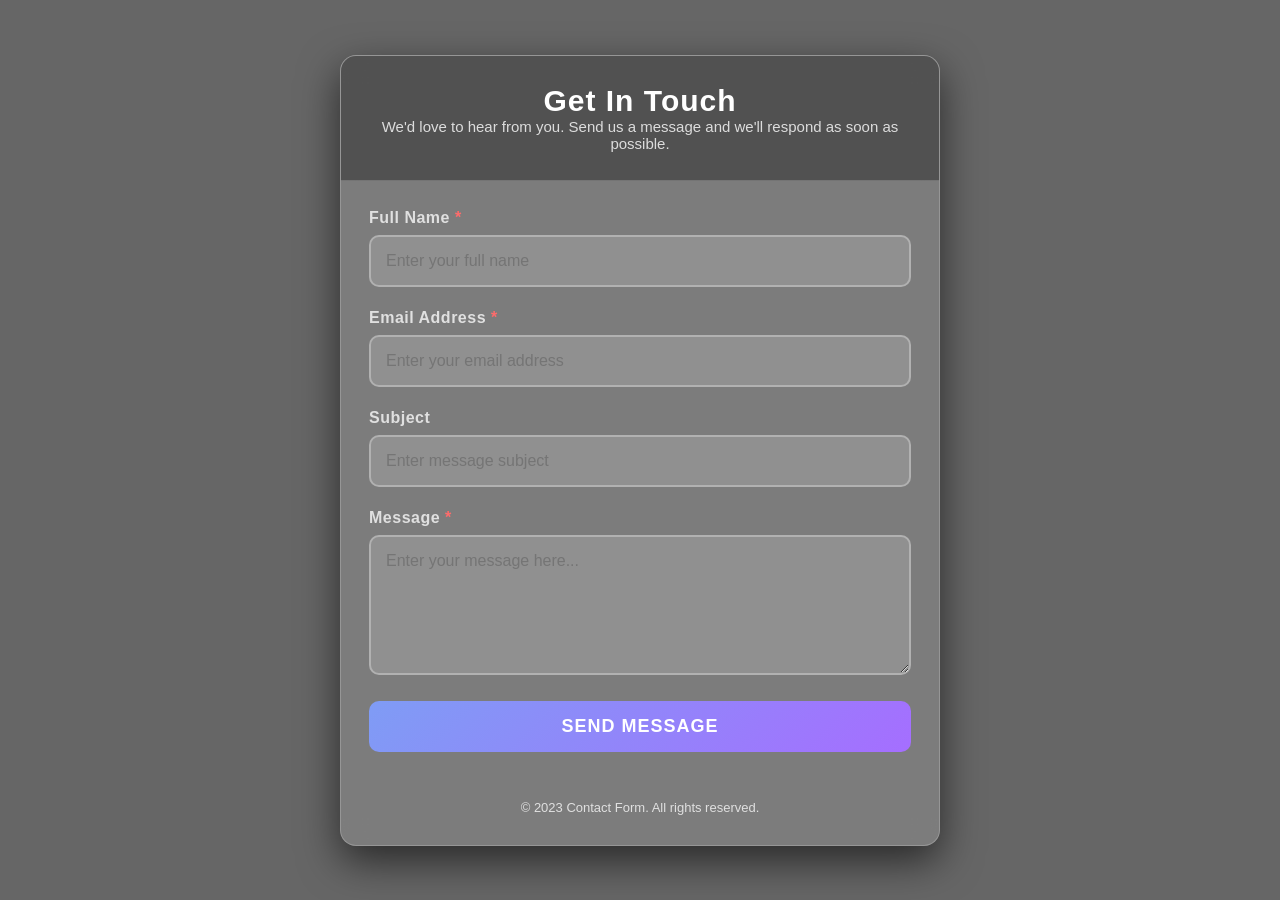
<file: index.html>
<!DOCTYPE html>
<html lang="en">
<head>
    <meta charset="UTF-8">
    <meta name="viewport" content="width=device-width, initial-scale=1.0">
    <title>Contact Form with Validation</title>
    <link rel="stylesheet" href="style.css">
</head>
<body>
    <div class="container">
        <div class="header">
            <h1>Get In Touch</h1>
            <p>We'd love to hear from you. Send us a message and we'll respond as soon as possible.</p>
        </div>
        
        <div class="form-container">
            <form id="contactForm">
                <div class="form-group">
                    <label for="name" class="required">Full Name</label>
                    <input type="text" id="name" name="name" placeholder="Enter your full name">
                    <div class="error-message" id="nameError">Please enter your full name</div>
                </div>
                
                <div class="form-group">
                    <label for="email" class="required">Email Address</label>
                    <input type="email" id="email" name="email" placeholder="Enter your email address">
                    <div class="error-message" id="emailError">Please enter a valid email address</div>
                </div>
                
                <div class="form-group">
                    <label for="subject">Subject</label>
                    <input type="text" id="subject" name="subject" placeholder="Enter message subject">
                </div>
                
                <div class="form-group">
                    <label for="message" class="required">Message</label>
                    <textarea id="message" name="message" placeholder="Enter your message here..."></textarea>
                    <div class="error-message" id="messageError">Please enter your message</div>
                </div>
                
                <button type="submit" class="btn">Send Message</button>
                
                <div class="success-message" id="successMessage">
                    <h3>Message Sent Successfully!</h3>
                    <p>Thank you for contacting us. We'll get back to you soon.</p>
                </div>
            </form>
        </div>
        
        <div class="footer">
            <p>© 2023 Contact Form. All rights reserved.</p>
        </div>
    </div>
        <script src="script.js"></script>
</body>
</html>
</file>
<file: style.css>
* {
    margin: 0;
    padding: 0;
    box-sizing: border-box;
    font-family: 'Segoe UI', Tahoma, Geneva, Verdana, sans-serif;
}

/* ⭐ Modern Futuristic Wallpaper */
body {
    background: url("https://wallpaperaccess.com/full/2637581.jpg") no-repeat center center/cover;
    min-height: 100vh;
    display: flex;
    justify-content: center;
    align-items: center;
    padding: 20px;
    position: relative;
}

/* Dark overlay + Glow */
body::before {
    content: "";
    position: absolute;
    inset: 0;
    background: rgba(0,0,0,0.60);
    backdrop-filter: blur(6px);
    z-index: 0;
}

/* Glassmorphism Card */
.container {
    width: 100%;
    max-width: 600px;
    background: rgba(255, 255, 255, 0.15);
    border-radius: 16px;
    padding-bottom: 10px;
    box-shadow: 0 15px 40px rgba(0,0,0,0.6);
    backdrop-filter: blur(12px);
    border: 1px solid rgba(255,255,255,0.2);
    overflow: hidden;
    z-index: 1;
}

/* Header */
.header {
    background: rgba(0, 0, 0, 0.35);
    color: #ffffff;
    padding: 28px;
    text-align: center;
    border-bottom: 1px solid rgba(255,255,255,0.2);
}

.header h1 {
    font-size: 30px;
    letter-spacing: 1px;
}

.header p {
    opacity: 0.8;
    font-size: 15px;
}

/* Form */
.form-container {
    padding: 28px;
}

.form-group {
    margin-bottom: 22px;
}

label {
    display: block;
    margin-bottom: 8px;
    font-weight: 600;
    color: #e0e0e0;
    letter-spacing: 0.5px;
}

.required::after {
    content: " *";
    color: #ff6b6b;
}

input, textarea {
    width: 100%;
    padding: 15px;
    background: rgba(255,255,255,0.15);
    border: 2px solid rgba(255,255,255,0.3);
    border-radius: 10px;
    font-size: 16px;
    color: white;
    transition: 0.3s ease;
}

input:focus, textarea:focus {
    border-color: #7f9cf5;
    box-shadow: 0 0 8px #7f9cf5;
    background: rgba(255,255,255,0.25);
}

textarea {
    height: 140px;
}

/* Error + Success UI */
.error-message {
    color: #ff6b6b;
    font-size: 14px;
    margin-top: 6px;
    display: none;
}

.error input, .error textarea {
    border-color: #ff4b4b;
}

.success input, .success textarea {
    border-color: #2ecc71;
}

/* Modern Button */
.btn {
    background: linear-gradient(135deg, #7f9cf5, #a56eff);
    color: white;
    border: none;
    padding: 15px;
    font-size: 18px;
    border-radius: 10px;
    width: 100%;
    cursor: pointer;
    transition: 0.3s;
    font-weight: bold;
    text-transform: uppercase;
    letter-spacing: 1px;
}

.btn:hover {
    opacity: 0.9;
    box-shadow: 0 0 12px #a56eff;
}

.btn:active {
    transform: scale(0.98);
}

/* Success Message */
.success-message {
    background: rgba(46, 204, 113, 0.8);
    color: white;
    padding: 18px;
    margin-top: 15px;
    border-radius: 8px;
    text-align: center;
    display: none;
}

/* Footer */
.footer {
    text-align: center;
    padding: 20px;
    color: #e0e0e0;
    font-size: 13px;
}

/* 📱 Mobile Responsive */
@media (max-width: 480px) {
    .container {
        margin: 0 12px;
        border-radius: 12px;
    }

    .header h1 {
        font-size: 24px;
    }

    input, textarea {
        font-size: 14px;
        padding: 12px;
    }

    .btn {
        font-size: 16px;
        padding: 13px;
    }
}
</file>
